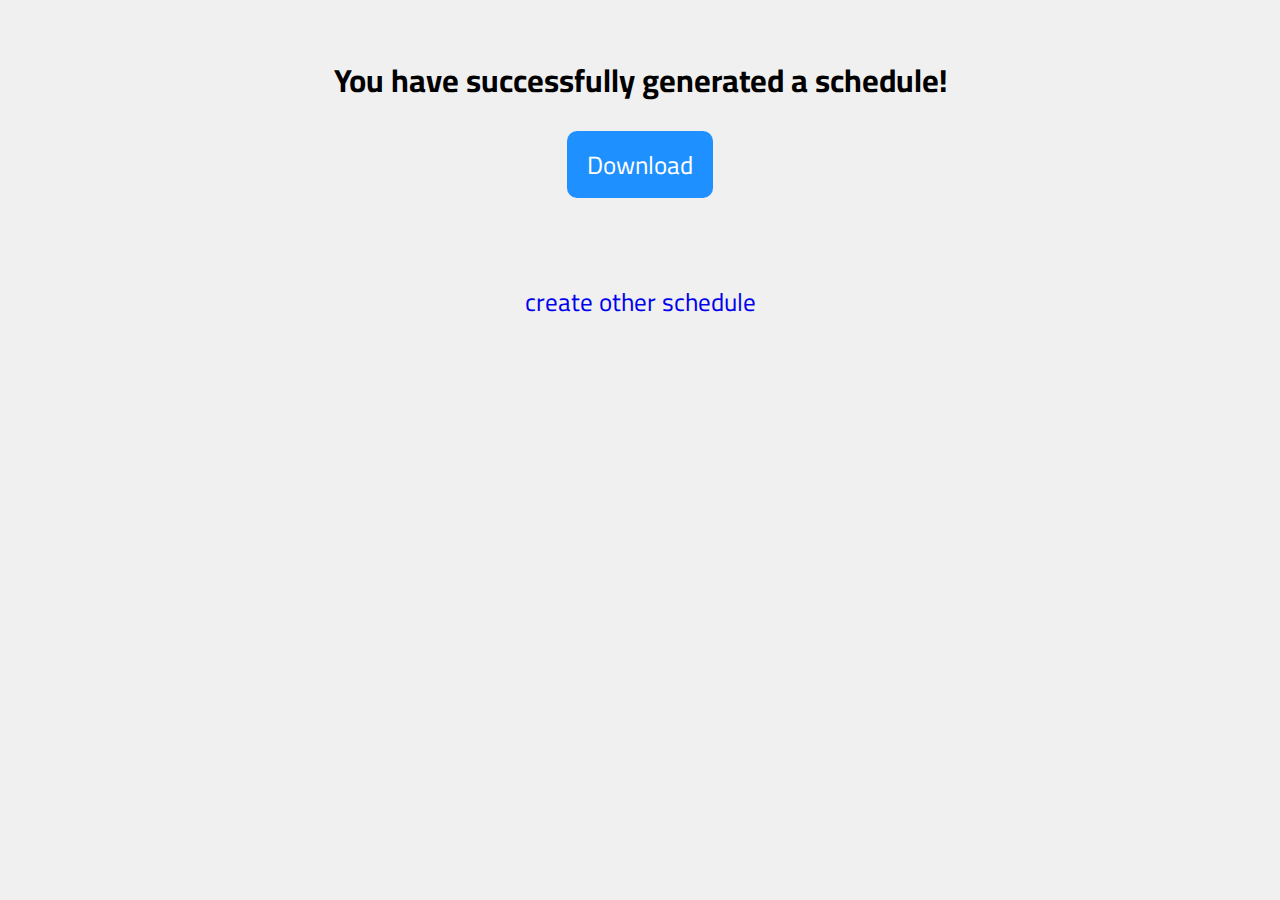
<file: web_page/final_page.html>
<!DOCTYPE html>
<html>
  <head>
    <meta name="viewport" content="width=device-width, initial-scale=1.0" />
    <link rel="stylesheet" href="../style/global.css" />
    <link rel="stylesheet" href="../style/final.css" />
  </head>
  <body>
    <h1 style="text-align: center">
      You have successfully generated a schedule!
    </h1>
    <form method="POST" action="/download">
      <input type="submit" value="Download" />
    </form>
    <div>
      <a href="/">create other schedule</a>
    </div>
  </body>
</html>
</file>
<file: style/global.css>
/* Sora font */
@import url("https://fonts.googleapis.com/css2?family=Sora:wght@100;200;300;400;500;600;700;800&display=swap");
/* Cairo */
@import url("https://fonts.googleapis.com/css2?family=Cairo:wght@200;300;400;500;600;700;800;900&display=swap");

body {
  background-color: rgb(240, 240, 240);
}
</file>
<file: style/final.css>
body {
  font-family: "Cairo", sans-serif;
}

h1 {
  margin-top: 50px;
}

a {
  text-decoration-line: none;
  text-align: center;
  font-size: 25px;
  margin: 80px 0px;
}

form,
div {
  display: flex;
  justify-content: center;
}

input {
  background-color: initial;
  font-family: "Cairo", sans-serif !important;
  background-color: dodgerblue;
  cursor: pointer;
  color: white;
  font-size: 25px;
  border: none;
  border-radius: 10px;
  padding: 10px 20px;
  transition: background-color 0.5s ease;
}

input:hover {
  background-color: rgb(100, 178, 255);
}
</file>
